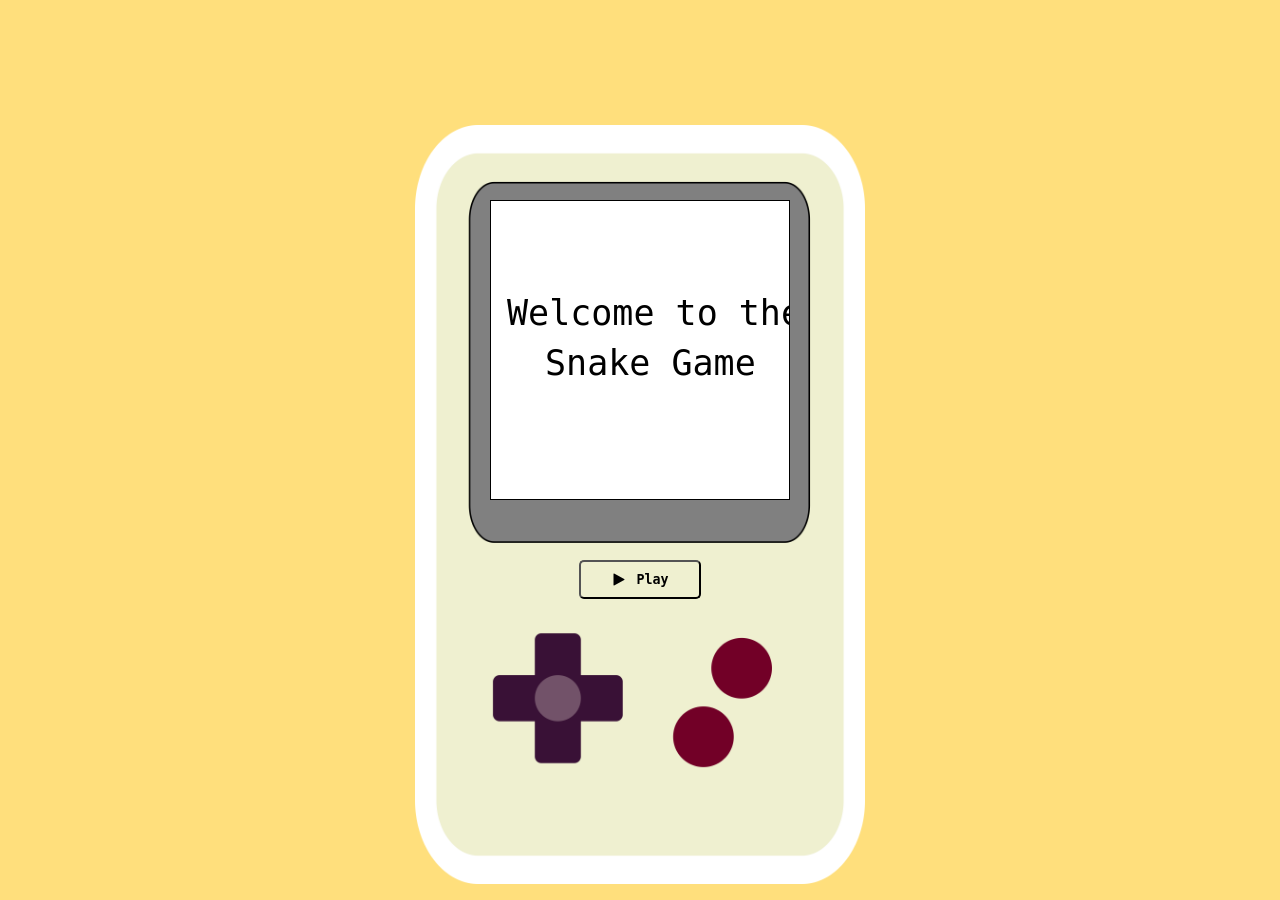
<file: index.html>
<!DOCTYPE html>
<html lang="en">
<head>
    <meta charset="UTF-8">
    <meta name="viewport" content="width=device-width, initial-scale=1.0">
    <link rel="stylesheet" href="styles.css">
    <title>Snake</title>
</head>
<body>

    <img src="images/console.png" alt="" id="bg">
    <div class="content">
        <canvas id="gameCanvas" width="300" height="300"></canvas>
        <div id="score"></div>
        <button id="start"><img src="images/icons8-play-30.png" alt="">Play</button>
        <button id="retry"><img src="images/icons8-retry-50.png" alt="">Retry</button>
    </div>

    <script src="snake.js"></script>
</body>
</html>
</file>
<file: styles.css>
body {
    margin: 0;
    padding: 0;
    box-sizing: border-box;
    font-family: monospace;
    height: 100dvh;
    background-color: #ffdf7cff;
}

.content {
    display: flex;
    flex-direction: column;
    align-items: center;
    padding-top: 200px;
}

button {
    margin-top: 40px;
    padding: 10px 30px;
    background: none;
    border-radius: 5px;
    display: flex;
    align-items: center;
    gap: 10px;
    font-family: monospace;
    font-weight: 700;
}

button img {
    width: 15px;
}

#score {
    padding-block: 10px;
    font-size: 16px;
    font-weight: 600;
}

#bg {
    position: absolute;
    top: 125px;
    left: 50%;
    transform: translateX(-50%);
    width: 450px;
    z-index: -1;
}
</file>
